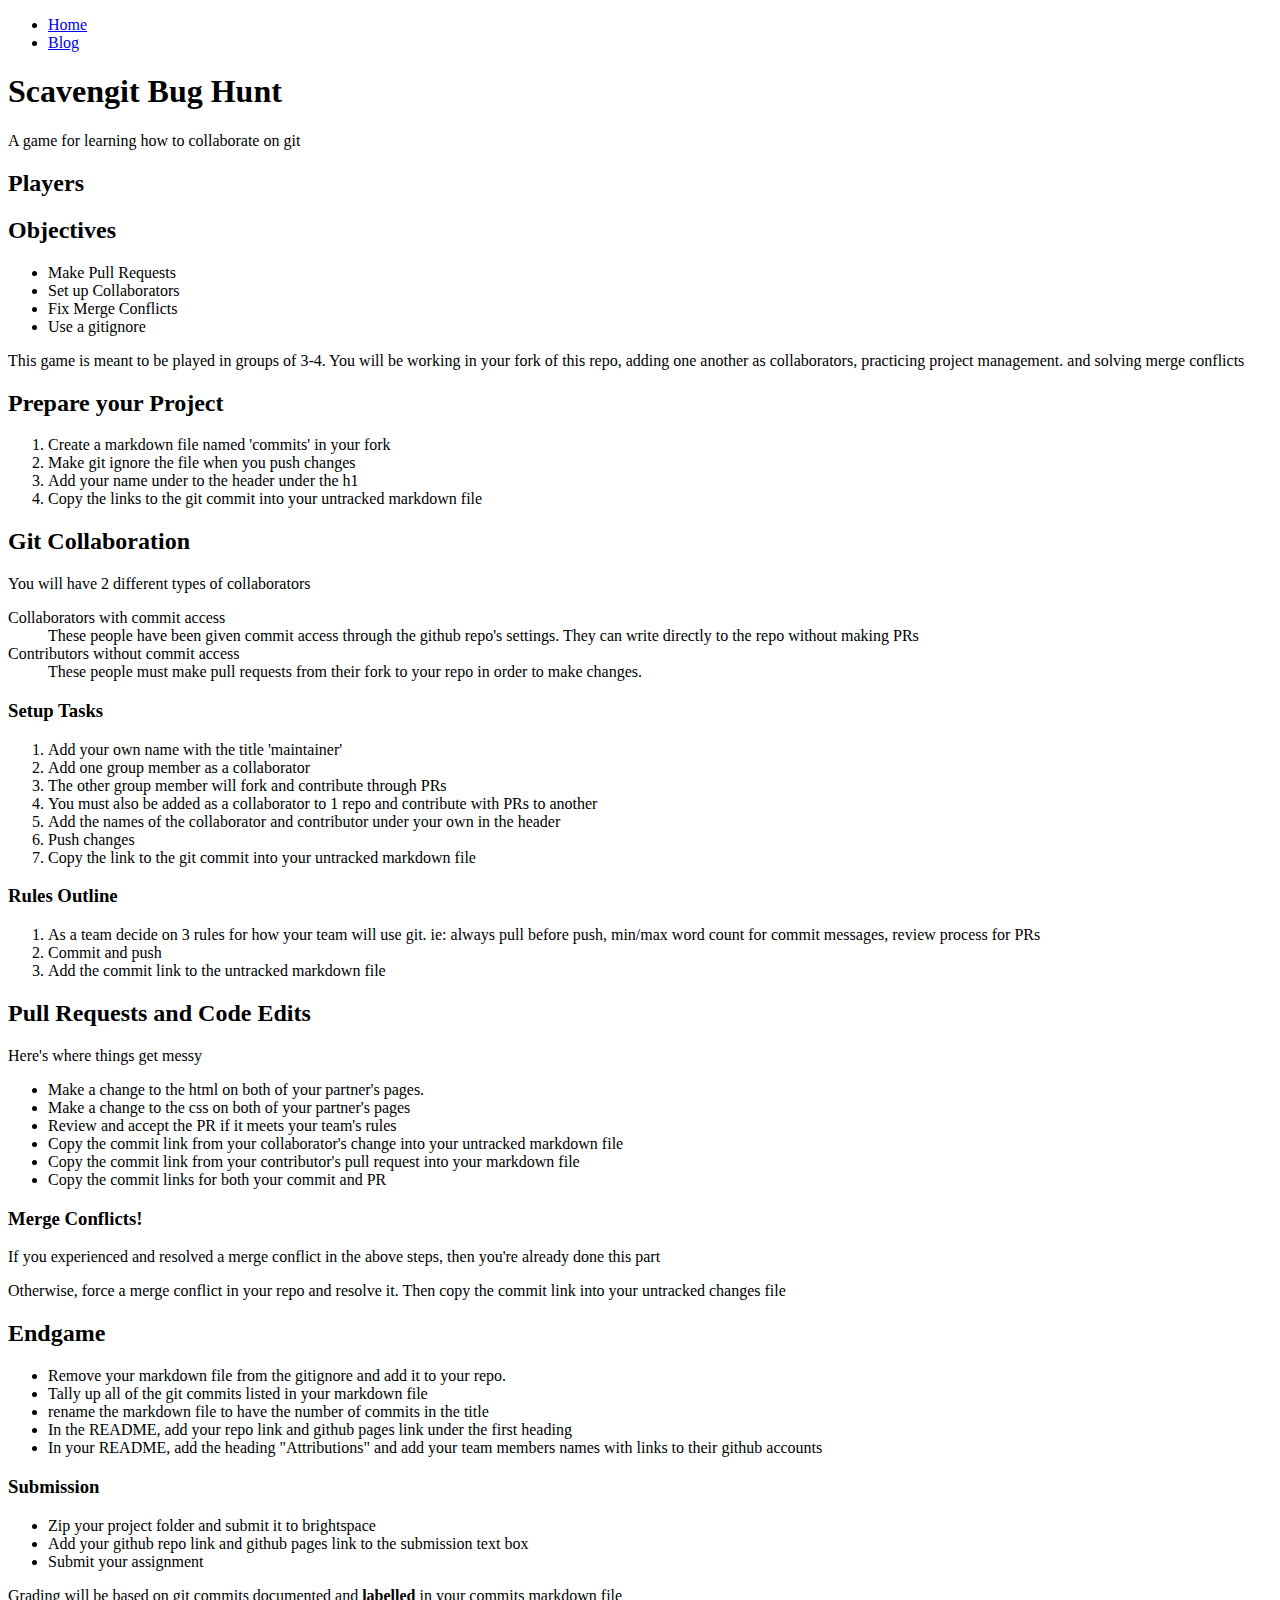
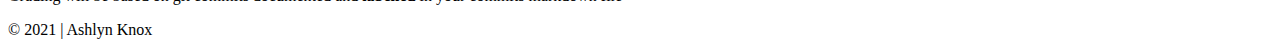
<file: index.html>
<!DOCTYPE html>
<html lang="en">

<head>
  <meta charset="UTF-8">
  <meta http-equiv="X-UA-Compatible" content="IE=edge">
  <meta name="viewport" content="width=device-width, initial-scale=1.0">
  <title>Scavengit</title>
  <link rel="stylesheet" href="assets/css/main.css">
</head>

<body>
  <nav>
    <ul>
      <li><a href="index.html">Home</a></li>
      <li><a href="blog.html">Blog</a></li>
    </ul>
  </nav>
  <main class="container mx-auto grid-flow-row">
    <header>
      <h1>Scavengit Bug Hunt</h1>
      <p>A game for learning how to collaborate on git</p>
      <!--Put your team member names and roles in here-->
      <div>
        <h2>Players</h2>
      </div>
    </header>
    <!--possibly make this a nav with links -->
    <section>
      <h2>Objectives</h2>
      <ul>
        <li>Make Pull Requests</li>
        <li>Set up Collaborators</li>
        <li>Fix Merge Conflicts</li>
        <li>Use a gitignore</li>
      </ul>
      <p>This game is meant to be played in groups of 3-4. You will be working in your fork of this repo, adding one
        another as collaborators, practicing project management. and solving merge conflicts</p>
    </section>

    <section>
      <h2>Prepare your Project</h2>
      <ol>
        <li>Create a markdown file named 'commits' in your fork</li>
        <li>Make git ignore the file when you push changes</li>
        <li>Add your name under to the header under the h1</li>
        <li>Copy the links to the git commit into your untracked markdown file</li>
      </ol>
    </section>

    <section>
      <h2>Git Collaboration</h2>
      <p>You will have 2 different types of collaborators</p>
      <dl>
        <dt>Collaborators with commit access</dt>
        <dd>These people have been given commit access through the github repo's settings. They can write directly to
          the repo without making PRs</dd>
        <dt>Contributors without commit access</dt>
        <dd>These people must make pull requests from their fork to your repo in order to make changes.</dd>
      </dl>
      <h3>Setup Tasks</h3>
      <ol>
        <li>Add your own name with the title 'maintainer'</li>
        <li>Add one group member as a collaborator</li>
        <li>The other group member will fork and contribute through PRs</li>
        <li>You must also be added as a collaborator to 1 repo and contribute with PRs to another</li>
        <li>Add the names of the collaborator and contributor under your own in the header</li>
        <li>Push changes</li>
        <li>Copy the link to the git commit into your untracked markdown file</li>
      </ol>
      <h3>Rules Outline</h3>
      <ol>
        <li>As a team decide on 3 rules for how your team will use git. ie: always pull before push, min/max word count
          for commit messages, review process for PRs</li>
        <li>Commit and push</li>
        <li>Add the commit link to the untracked markdown file</li>
      </ol>
    </section>

    <section>
      <h2>Pull Requests and Code Edits</h2>
      <p>Here's where things get messy</p>
      <ul>
        <li>Make a change to the html on both of your partner's pages.</li>
        <li>Make a change to the css on both of your partner's pages</li>
        <li>Review and accept the PR if it meets your team's rules</li>
        <li>Copy the commit link from your collaborator's change into your untracked markdown file</li>
        <li>Copy the commit link from your contributor's pull request into your markdown file</li>
        <li>Copy the commit links for both your commit and PR</li>
      </ul>
      <h3>Merge Conflicts!</h3>
      <p>If you experienced and resolved a merge conflict in the above steps, then you're already done this part</p>
      <p>Otherwise, force a merge conflict in your repo and resolve it. Then copy the commit link into your untracked
        changes file</p>
    </section>
    <section>
      <h2>Endgame</h2>
      <ul>
        <li>Remove your markdown file from the gitignore and add it to your repo.</li>
        <li>Tally up all of the git commits listed in your markdown file</li>
        <li>rename the markdown file to have the number of commits in the title</li>
        <li>In the README, add your repo link and github pages link under the first heading</li>
        <li>In your README, add the heading "Attributions" and add your team members names with links to their github
          accounts</li>
      </ul>
      <h3>Submission</h3>
      <ul>
        <li>Zip your project folder and submit it to brightspace</li>
        <li>Add your github repo link and github pages link to the submission text box</li>
        <li>Submit your assignment</li>
      </ul>
      <p>Grading will be based on git commits documented and <strong>labelled</strong> in your commits markdown file</p>
    </section>
  </main>
  <footer>
    <p>&copy; 2021 | Ashlyn Knox</p>
  </footer>
</body>
</html>
</file>
<file: assets/css/main.css>
/* Added by Byung Uk An */
@import url('https://fonts.googleapis.com/css2?family=Montserrat:ital@0;1&display=swap');
</file>
